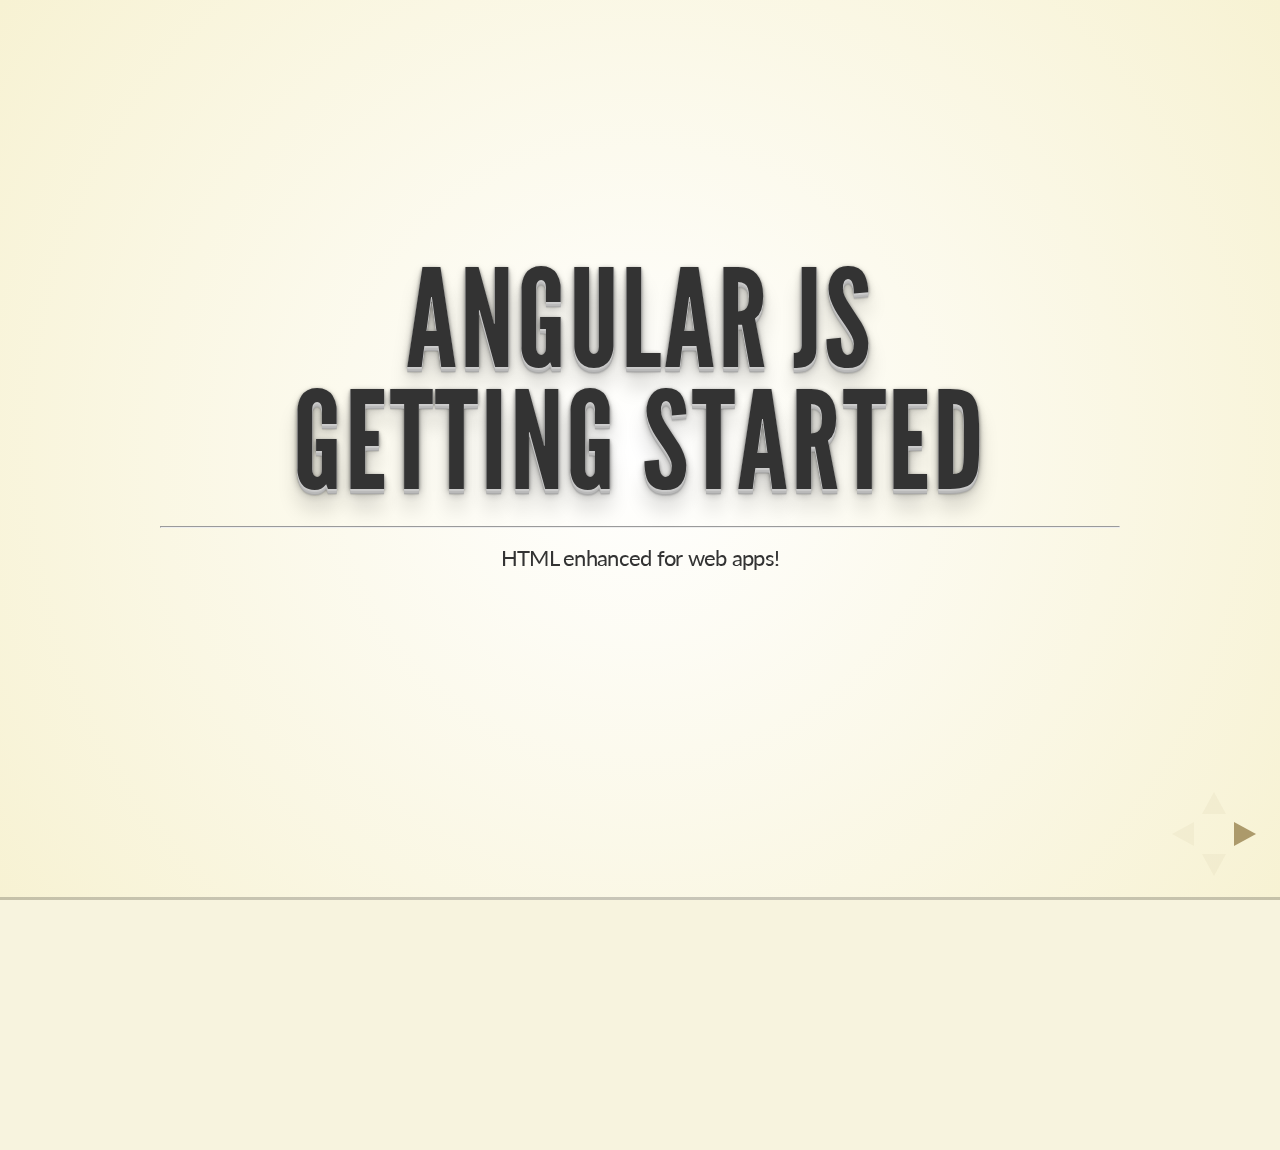
<file: docs/slides/index.html>
<!doctype html>
<html lang="en">

	<head>
		<meta charset="utf-8">

		<title>ANGULAR JS</title>

		<meta name="description" content="">
		<meta name="author" content="Gileno Oliveira">

		<meta name="apple-mobile-web-app-capable" content="yes" />
		<meta name="apple-mobile-web-app-status-bar-style" content="black-translucent" />

		<meta name="viewport" content="width=device-width, initial-scale=1.0, maximum-scale=1.0, user-scalable=no">

        <link rel="stylesheet" href="css/font-awesome.css">
		<link rel="stylesheet" href="css/reveal.min.css">
		<link rel="stylesheet" href="css/theme/beige.css" id="theme">

		<!-- For syntax highlighting -->
		<link rel="stylesheet" href="lib/css/zenburn.css">
        <link rel="stylesheet" href="css/site.css">

        

		<!-- If the query includes 'print-pdf', use the PDF print sheet -->
		<script>
			document.write( '<link rel="stylesheet" href="css/print/' + ( window.location.search.match( /print-pdf/gi ) ? 'pdf' : 'paper' ) + '.css" type="text/css" media="print">' );
		</script>

		<!--[if lt IE 9]>
		<script src="lib/js/html5shiv.js"></script>
		<![endif]-->
	</head>

	<body>

		<div class="reveal">

			<!-- Any section element inside of this container is displayed as a slide -->
			<div class="slides">

				<section>
				    <h1>Angular JS<br />Getting Started</h1>
                    <hr/>
				    <p><small>HTML enhanced for web apps!</small></p>
				</section>

                <section>
                    <h2>Who we are</h2>
                    <div  style=" font-size: 18pt;">
                        <div style="float: left; width: 45%;">
                            <h3><a href="https://github.com/CGUGileno">Francisco Gileno Oliveira</a></h3>
                            <ul>
                                <li>1999 - Truenet - Recife</li>
                                <li>2007 - Datavolus - Recife</li>
                                <li>2011 - ITEffect - Wellington - NZ</li>
                                <li>2013 - C.E.S.A.R. - Recife - PE</li>
                            </ul>
                        </div>
                        <div style="float: left; width:45%">
                            <h3><a href="https://github.com/ramonvictor">Ramon Victor</a></h3>
                            <ul>
                                <li>2008 - SX Brasil</li>
                                <li>2009 - Ogilvy Interactive</li>
                                <li>2010 - Partec/TangerinaLab</li>
                                <li>2013 - JoyStreet</li>
                                <li>2014 - C.E.S.A.R.</li>
                            </ul>
                        </div>
                    </div>
                </section>

				<!-- Example of nested vertical slides -->
			    <section>
			        <h2>Angular JS Code</h2>
					
					<pre><code data-trim="" contenteditable="" style="font-size: 18px; margin-top: 20px;" class="javascript">
&lt;html&gt;
    &lt;body&gt;
        .
        .
        .
        &lt;script src=&quot;angular.js&quot;&gt;&lt;/script&gt;
    &lt;/body&gt;
&lt;/html&gt;
					</code></pre>					
			    </section>

			    <section>
			        <h2>Evolution of Javascript's libraries</h2>
                    <ul>
						<li>HTML DOM
							<ul>
								<li>Prototype JavaScript Framework - Fev/2005</li> 
								<li>jQuery - Jan/2006</li>
								<li>MooTools - Set/2006</li>
							</ul>
						</li>
						<li>MV* Frameworks
                            <ul>
                                <li>Knockout JS - jul/2010</li>
                                <li>Backbone JS - out/2010</li>
                                <li>Angular JS - ~2011</li>
                            </ul>
                        </li>
					</ul>
			    </section>

                <section>
                    <h2>Angular - Characteristics</h2>

                    <ul class="block">
                        <li>Modules</li>
                        <li>Controllers</li>
                        <li>Services</li>
                        <li>Views</li>
                        <li>Directives</li>
                        <li>Filters</li>
                        <li>Two-way Data Binding</li>
                        <li>Routing</li>
                        <li>Dependency Injection</li>
                        <li>Testable</li>
                    </ul>

                </section>

                <section>
                    <h2>Hands on!</h2>

                    <h3>Live demo</h3>
                    <p style="margin-bottom:50px">
                    	<a href="http://ramonvictor.github.io/angularjs-intervalo-cesar/">http://ramonvictor.github.io/angularjs-intervalo-cesar/</a>
                    </p>

                    <h3>Source code</h3>
                    <p>
                    	<a href="https://github.com/CGUGileno/angular_intervalo_cesar">https://github.com/CGUGileno/angular_intervalo_cesar</a>
                    </p>

                </section>

			</div>

		</div>

		<script src="lib/js/head.min.js"></script>
		<script src="js/reveal.min.js"></script>

		<script>

			// Full list of configuration options available here:
			// https://github.com/hakimel/reveal.js#configuration
			Reveal.initialize({
				controls: true,
				progress: true,
				history: true,
				center: true,

				theme: Reveal.getQueryHash().theme, // available themes are in /css/theme
				transition: Reveal.getQueryHash().transition || 'default', // default/cube/page/concave/zoom/linear/fade/none

				// Optional libraries used to extend on reveal.js
				dependencies: [
					{ src: 'lib/js/classList.js', condition: function() { return !document.body.classList; } },
					{ src: 'plugin/markdown/marked.js', condition: function() { return !!document.querySelector( '[data-markdown]' ); } },
					{ src: 'plugin/markdown/markdown.js', condition: function() { return !!document.querySelector( '[data-markdown]' ); } },
					{ src: 'plugin/highlight/highlight.js', async: true, callback: function() { hljs.initHighlightingOnLoad(); } },
					{ src: 'plugin/zoom-js/zoom.js', async: true, condition: function() { return !!document.body.classList; } },
					{ src: 'plugin/notes/notes.js', async: true, condition: function() { return !!document.body.classList; } }
					// { src: 'plugin/search/search.js', async: true, condition: function() { return !!document.body.classList; } }
					// { src: 'plugin/remotes/remotes.js', async: true, condition: function() { return !!document.body.classList; } }
				]
			});

		</script>

	</body>
</html>
</file>
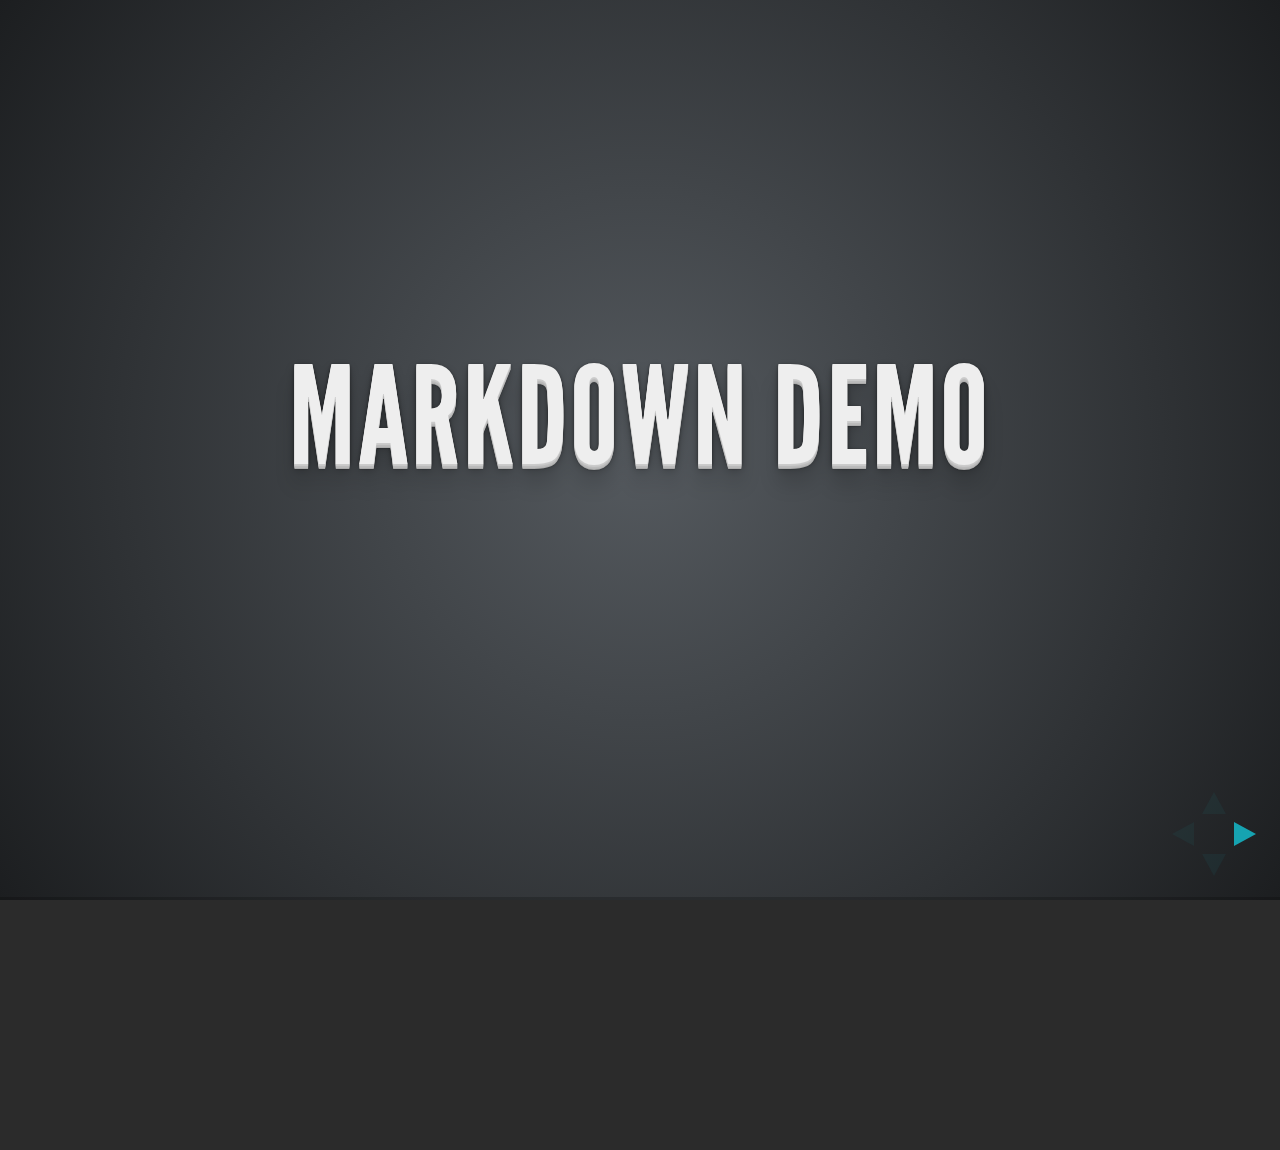
<file: docs/slides/plugin/markdown/example.html>
<!doctype html>
<html lang="en">

	<head>
		<meta charset="utf-8">

		<title>reveal.js - Markdown Demo</title>

		<link rel="stylesheet" href="../../css/reveal.css">
		<link rel="stylesheet" href="../../css/theme/default.css" id="theme">
	</head>

	<body>

		<div class="reveal">

			<div class="slides">

                <!-- Use external markdown resource, and separate slides by three newlines; vertical slides by two newlines -->
                <section data-markdown="example.md" data-separator="^\n\n\n" data-vertical="^\n\n"></section>

                <!-- Slides are separated by three dashes (quick 'n dirty regular expression) -->
                <section data-markdown data-separator="---">
                    <script type="text/template">
                        ## Demo 1
                        Slide 1
                        ---
                        ## Demo 1
                        Slide 2
                        ---
                        ## Demo 1
                        Slide 3
                    </script>
                </section>

                <!-- Slides are separated by newline + three dashes + newline, vertical slides identical but two dashes -->
                <section data-markdown data-separator="^\n---\n$" data-vertical="^\n--\n$">
                    <script type="text/template">
                        ## Demo 2
                        Slide 1.1

                        --

                        ## Demo 2
                        Slide 1.2

                        ---

                        ## Demo 2
                        Slide 2
                    </script>
                </section>

                <!-- No "extra" slides, since there are no separators defined (so they'll become horizontal rulers) -->
                <section data-markdown>
                    <script type="text/template">
                        A

                        ---

                        B

                        ---

                        C
                    </script>
                </section>

            </div>
		</div>

		<script src="../../lib/js/head.min.js"></script>
		<script src="../../js/reveal.js"></script>

		<script>

			Reveal.initialize({
				controls: true,
				progress: true,
				history: true,
				center: true,

				theme: Reveal.getQueryHash().theme,
				transition: Reveal.getQueryHash().transition || 'default',

				// Optional libraries used to extend on reveal.js
				dependencies: [
					{ src: '../../lib/js/classList.js', condition: function() { return !document.body.classList; } },
					{ src: 'marked.js', condition: function() { return !!document.querySelector( '[data-markdown]' ); } },
					{ src: 'markdown.js', condition: function() { return !!document.querySelector( '[data-markdown]' ); } }
				]
			});

		</script>

	</body>
</html>
</file>
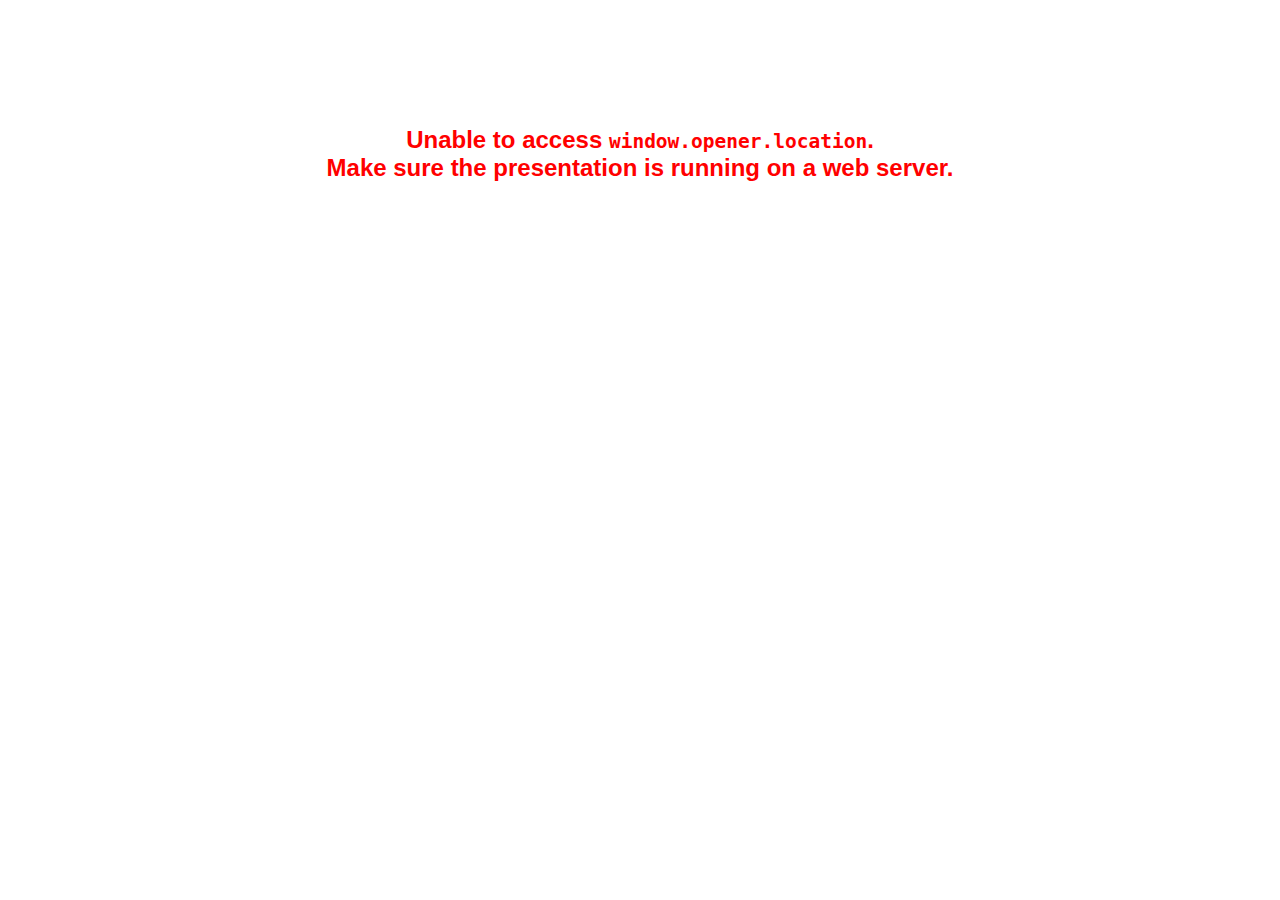
<file: docs/slides/plugin/notes/notes.html>
<!doctype html>
<html lang="en">
	<head>
		<meta charset="utf-8">

		<title>reveal.js - Slide Notes</title>

		<style>
			body {
				font-family: Helvetica;
			}

			#notes {
				font-size: 24px;
				width: 640px;
				margin-top: 5px;
			}

			#wrap-current-slide {
				width: 640px;
				height: 512px;
				float: left;
				overflow: hidden;
			}

			#current-slide {
				width: 1280px;
				height: 1024px;
				border: none;

				-webkit-transform-origin: 0 0;
				   -moz-transform-origin: 0 0;
					-ms-transform-origin: 0 0;
					 -o-transform-origin: 0 0;
						transform-origin: 0 0;

				-webkit-transform: scale(0.5);
				   -moz-transform: scale(0.5);
					-ms-transform: scale(0.5);
					 -o-transform: scale(0.5);
						transform: scale(0.5);
			}

			#wrap-next-slide {
				width: 448px;
				height: 358px;
				float: left;
				margin: 0 0 0 10px;
				overflow: hidden;
			}

			#next-slide {
				width: 1280px;
				height: 1024px;
				border: none;

				-webkit-transform-origin: 0 0;
				   -moz-transform-origin: 0 0;
					-ms-transform-origin: 0 0;
					 -o-transform-origin: 0 0;
						transform-origin: 0 0;

				-webkit-transform: scale(0.35);
				   -moz-transform: scale(0.35);
					-ms-transform: scale(0.35);
					 -o-transform: scale(0.35);
						transform: scale(0.35);
			}

			.slides {
				position: relative;
				margin-bottom: 10px;
				border: 1px solid black;
				border-radius: 2px;
				background: rgb(28, 30, 32);
			}

			.slides span {
				position: absolute;
				top: 3px;
				left: 3px;
				font-weight: bold;
				font-size: 14px;
				color: rgba( 255, 255, 255, 0.9 );
			}

			.error {
				font-weight: bold;
				color: red;
				font-size: 1.5em;
				text-align: center;
				margin-top: 10%;
			}

			.error code {
				font-family: monospace;
			}

			.time {
				width: 448px;
				margin: 30px 0 0 10px;
				float: left;
				text-align: center;
				opacity: 0;

				-webkit-transition: opacity 0.4s;
				   -moz-transition: opacity 0.4s;
				     -o-transition: opacity 0.4s;
				        transition: opacity 0.4s;
			}

			.elapsed,
			.clock {
				color: #333;
				font-size: 2em;
				text-align: center;
				display: inline-block;
				padding: 0.5em;
				background-color: #eee;
				border-radius: 10px;
			}

			.elapsed h2,
			.clock h2 {
				font-size: 0.8em;
				line-height: 100%;
				margin: 0;
				color: #aaa;
			}

			.elapsed .mute {
				color: #ddd;
			}

		</style>
	</head>

	<body>

		<div id="wrap-current-slide" class="slides">
			<script>document.write( '<iframe width="1280" height="1024" id="current-slide" src="'+ window.opener.location.href +'"></iframe>' );</script>
		</div>

		<div id="wrap-next-slide" class="slides">
			<script>document.write( '<iframe width="640" height="512" id="next-slide" src="'+ window.opener.location.href +'"></iframe>' );</script>
			<span>UPCOMING:</span>
		</div>

		<div class="time">
			<div class="clock">
				<h2>Time</h2>
				<span id="clock">0:00:00 AM</span>
			</div>
			<div class="elapsed">
				<h2>Elapsed</h2>
				<span id="hours">00</span><span id="minutes">:00</span><span id="seconds">:00</span>
			</div>
		</div>

		<div id="notes"></div>

		<script src="../../plugin/markdown/marked.js"></script>
		<script>

			window.addEventListener( 'load', function() {

				if( window.opener && window.opener.location && window.opener.location.href ) {

					var notes = document.getElementById( 'notes' ),
						currentSlide = document.getElementById( 'current-slide' ),
						nextSlide = document.getElementById( 'next-slide' );

					window.addEventListener( 'message', function( event ) {
						var data = JSON.parse( event.data );
						// No need for updating the notes in case of fragment changes
						if ( data.notes !== undefined) {
							if( data.markdown ) {
								notes.innerHTML = marked( data.notes );
							}
							else {
								notes.innerHTML = data.notes;
							}
						}

						// Showing and hiding fragments
						if( data.fragment === 'next' ) {
							currentSlide.contentWindow.Reveal.nextFragment();
						}
						else if( data.fragment === 'prev' ) {
							currentSlide.contentWindow.Reveal.prevFragment();
						}
						else {
							// Update the note slides
							currentSlide.contentWindow.Reveal.slide( data.indexh, data.indexv );
							nextSlide.contentWindow.Reveal.slide( data.nextindexh, data.nextindexv );
						}

					}, false );

					var start = new Date(),
						timeEl = document.querySelector( '.time' ),
						clockEl = document.getElementById( 'clock' ),
						hoursEl = document.getElementById( 'hours' ),
						minutesEl = document.getElementById( 'minutes' ),
						secondsEl = document.getElementById( 'seconds' );

					setInterval( function() {

						timeEl.style.opacity = 1;

						var diff, hours, minutes, seconds,
							now = new Date();

						diff = now.getTime() - start.getTime();
						hours = parseInt( diff / ( 1000 * 60 * 60 ) );
						minutes = parseInt( ( diff / ( 1000 * 60 ) ) % 60 );
						seconds = parseInt( ( diff / 1000 ) % 60 );

						clockEl.innerHTML = now.toLocaleTimeString();
						hoursEl.innerHTML = zeroPadInteger( hours );
						hoursEl.className = hours > 0 ? "" : "mute";
						minutesEl.innerHTML = ":" + zeroPadInteger( minutes );
						minutesEl.className = minutes > 0 ? "" : "mute";
						secondsEl.innerHTML = ":" + zeroPadInteger( seconds );

					}, 1000 );

					// Navigate the main window when the notes slide changes
					currentSlide.contentWindow.Reveal.addEventListener( 'slidechanged', function( event ) {

						window.opener.Reveal.slide( event.indexh, event.indexv );

					} );

				}
				else {

					document.body.innerHTML =  '<p class="error">Unable to access <code>window.opener.location</code>.<br>Make sure the presentation is running on a web server.</p>';

				}


			}, false );

			function zeroPadInteger( num ) {
				var str = "00" + parseInt( num );
				return str.substring( str.length - 2 );
			}

		</script>
	</body>
</html>
</file>
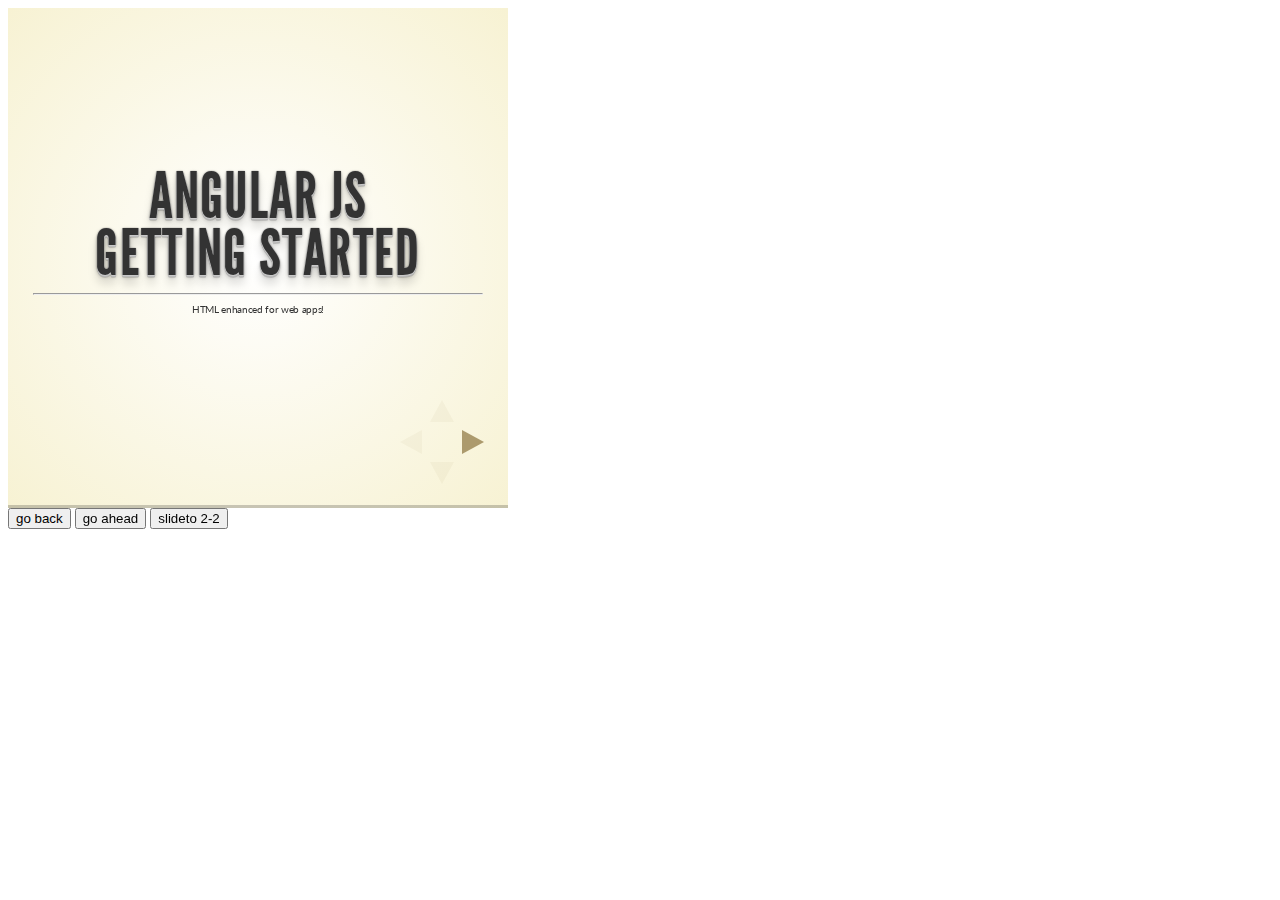
<file: docs/slides/plugin/postmessage/example.html>
<html>
	<body>

		<iframe id="reveal" src="../../index.html" style="border: 0;" width="500" height="500"></iframe>

		<div>
			<input id="back" type="button" value="go back"/>
			<input id="ahead" type="button" value="go ahead"/>
			<input id="slideto" type="button" value="slideto 2-2"/>
		</div>

		<script>

			(function (){

				var back = document.getElementById( 'back' ),
						ahead = document.getElementById( 'ahead' ),
						slideto = document.getElementById( 'slideto' ),
						reveal =  window.frames[0];

					back.addEventListener( 'click', function () {
						
					reveal.postMessage( JSON.stringify({method: 'prev', args: []}), '*' );
				}, false );

				ahead.addEventListener( 'click', function (){
					reveal.postMessage( JSON.stringify({method: 'next', args: []}), '*' );
				}, false );

				slideto.addEventListener( 'click', function (){
					reveal.postMessage( JSON.stringify({method: 'slide', args: [2,2]}), '*' );
				}, false );

			}());

		</script>

	</body>
</html>
</file>
<file: docs/slides/css/theme/beige.css>
@import url(https://fonts.googleapis.com/css?family=Lato:400,700,400italic,700italic);
/**
 * Beige theme for reveal.js.
 *
 * Copyright (C) 2011-2012 Hakim El Hattab, http://hakim.se
 */
@font-face {
  font-family: 'League Gothic';
  src: url("../../lib/font/league_gothic-webfont.eot");
  src: url("../../lib/font/league_gothic-webfont.eot?#iefix") format("embedded-opentype"), url("../../lib/font/league_gothic-webfont.woff") format("woff"), url("../../lib/font/league_gothic-webfont.ttf") format("truetype"), url("../../lib/font/league_gothic-webfont.svg#LeagueGothicRegular") format("svg");
  font-weight: normal;
  font-style: normal; }

/*********************************************
 * GLOBAL STYLES
 *********************************************/
body {
  background: #f7f2d3;
  background: -moz-radial-gradient(center, circle cover, white 0%, #f7f2d3 100%);
  background: -webkit-gradient(radial, center center, 0px, center center, 100%, color-stop(0%, white), color-stop(100%, #f7f2d3));
  background: -webkit-radial-gradient(center, circle cover, white 0%, #f7f2d3 100%);
  background: -o-radial-gradient(center, circle cover, white 0%, #f7f2d3 100%);
  background: -ms-radial-gradient(center, circle cover, white 0%, #f7f2d3 100%);
  background: radial-gradient(center, circle cover, white 0%, #f7f2d3 100%);
  background-color: #f7f3de; }

.reveal {
  font-family: "Lato", sans-serif;
  font-size: 36px;
  font-weight: 200;
  letter-spacing: -0.02em;
  color: #333333; }

::selection {
  color: white;
  background: rgba(79, 64, 28, 0.99);
  text-shadow: none; }

/*********************************************
 * HEADERS
 *********************************************/
.reveal h1,
.reveal h2,
.reveal h3,
.reveal h4,
.reveal h5,
.reveal h6 {
  margin: 0 0 20px 0;
  color: #333333;
  font-family: "League Gothic", Impact, sans-serif;
  line-height: 0.9em;
  letter-spacing: 0.02em;
  text-transform: uppercase;
  text-shadow: none; }

.reveal h1 {
  text-shadow: 0 1px 0 #cccccc, 0 2px 0 #c9c9c9, 0 3px 0 #bbbbbb, 0 4px 0 #b9b9b9, 0 5px 0 #aaaaaa, 0 6px 1px rgba(0, 0, 0, 0.1), 0 0 5px rgba(0, 0, 0, 0.1), 0 1px 3px rgba(0, 0, 0, 0.3), 0 3px 5px rgba(0, 0, 0, 0.2), 0 5px 10px rgba(0, 0, 0, 0.25), 0 20px 20px rgba(0, 0, 0, 0.15); }

/*********************************************
 * LINKS
 *********************************************/
.reveal a:not(.image) {
  color: #8b743d;
  text-decoration: none;
  -webkit-transition: color .15s ease;
  -moz-transition: color .15s ease;
  -ms-transition: color .15s ease;
  -o-transition: color .15s ease;
  transition: color .15s ease; }

.reveal a:not(.image):hover {
  color: #c0a86e;
  text-shadow: none;
  border: none; }

.reveal .roll span:after {
  color: #fff;
  background: #564826; }

/*********************************************
 * IMAGES
 *********************************************/
.reveal section img {
  margin: 15px 0px;
  background: rgba(255, 255, 255, 0.12);
  border: 4px solid #333333;
  box-shadow: 0 0 10px rgba(0, 0, 0, 0.15);
  -webkit-transition: all .2s linear;
  -moz-transition: all .2s linear;
  -ms-transition: all .2s linear;
  -o-transition: all .2s linear;
  transition: all .2s linear; }

.reveal a:hover img {
  background: rgba(255, 255, 255, 0.2);
  border-color: #8b743d;
  box-shadow: 0 0 20px rgba(0, 0, 0, 0.55); }

/*********************************************
 * NAVIGATION CONTROLS
 *********************************************/
.reveal .controls div.navigate-left,
.reveal .controls div.navigate-left.enabled {
  border-right-color: #8b743d; }

.reveal .controls div.navigate-right,
.reveal .controls div.navigate-right.enabled {
  border-left-color: #8b743d; }

.reveal .controls div.navigate-up,
.reveal .controls div.navigate-up.enabled {
  border-bottom-color: #8b743d; }

.reveal .controls div.navigate-down,
.reveal .controls div.navigate-down.enabled {
  border-top-color: #8b743d; }

.reveal .controls div.navigate-left.enabled:hover {
  border-right-color: #c0a86e; }

.reveal .controls div.navigate-right.enabled:hover {
  border-left-color: #c0a86e; }

.reveal .controls div.navigate-up.enabled:hover {
  border-bottom-color: #c0a86e; }

.reveal .controls div.navigate-down.enabled:hover {
  border-top-color: #c0a86e; }

/*********************************************
 * PROGRESS BAR
 *********************************************/
.reveal .progress {
  background: rgba(0, 0, 0, 0.2); }

.reveal .progress span {
  background: #8b743d;
  -webkit-transition: width 800ms cubic-bezier(0.26, 0.86, 0.44, 0.985);
  -moz-transition: width 800ms cubic-bezier(0.26, 0.86, 0.44, 0.985);
  -ms-transition: width 800ms cubic-bezier(0.26, 0.86, 0.44, 0.985);
  -o-transition: width 800ms cubic-bezier(0.26, 0.86, 0.44, 0.985);
  transition: width 800ms cubic-bezier(0.26, 0.86, 0.44, 0.985); }
</file>
<file: docs/slides/lib/css/zenburn.css>
/*

Zenburn style from voldmar.ru (c) Vladimir Epifanov <voldmar@voldmar.ru>
based on dark.css by Ivan Sagalaev

*/

pre code {
  display: block; padding: 0.5em;
  background: #3F3F3F;
  color: #DCDCDC;
}

pre .keyword,
pre .tag,
pre .django .tag,
pre .django .keyword,
pre .css .class,
pre .css .id,
pre .lisp .title {
  color: #E3CEAB;
}

pre .django .template_tag,
pre .django .variable,
pre .django .filter .argument {
  color: #DCDCDC;
}

pre .number,
pre .date {
  color: #8CD0D3;
}

pre .dos .envvar,
pre .dos .stream,
pre .variable,
pre .apache .sqbracket {
  color: #EFDCBC;
}

pre .dos .flow,
pre .diff .change,
pre .python .exception,
pre .python .built_in,
pre .literal,
pre .tex .special {
  color: #EFEFAF;
}

pre .diff .chunk,
pre .ruby .subst {
  color: #8F8F8F;
}

pre .dos .keyword,
pre .python .decorator,
pre .class .title,
pre .haskell .label,
pre .function .title,
pre .ini .title,
pre .diff .header,
pre .ruby .class .parent,
pre .apache .tag,
pre .nginx .built_in,
pre .tex .command,
pre .input_number {
    color: #efef8f;
}

pre .dos .winutils,
pre .ruby .symbol,
pre .ruby .symbol .string,
pre .ruby .symbol .keyword,
pre .ruby .symbol .keymethods,
pre .ruby .string,
pre .ruby .instancevar {
  color: #DCA3A3;
}

pre .diff .deletion,
pre .string,
pre .tag .value,
pre .preprocessor,
pre .built_in,
pre .sql .aggregate,
pre .javadoc,
pre .smalltalk .class,
pre .smalltalk .localvars,
pre .smalltalk .array,
pre .css .rules .value,
pre .attr_selector,
pre .pseudo,
pre .apache .cbracket,
pre .tex .formula {
  color: #CC9393;
}

pre .shebang,
pre .diff .addition,
pre .comment,
pre .java .annotation,
pre .template_comment,
pre .pi,
pre .doctype {
  color: #7F9F7F;
}

pre .xml .css,
pre .xml .javascript,
pre .xml .vbscript,
pre .tex .formula {
  opacity: 0.5;
}
</file>
<file: docs/slides/css/reveal.css>
@charset "UTF-8";

/*!
 * reveal.js
 * http://lab.hakim.se/reveal-js
 * MIT licensed
 *
 * Copyright (C) 2013 Hakim El Hattab, http://hakim.se
 */


/*********************************************
 * RESET STYLES
 *********************************************/

html, body, .reveal div, .reveal span, .reveal applet, .reveal object, .reveal iframe,
.reveal h1, .reveal h2, .reveal h3, .reveal h4, .reveal h5, .reveal h6, .reveal p, .reveal blockquote, .reveal pre,
.reveal a, .reveal abbr, .reveal acronym, .reveal address, .reveal big, .reveal cite, .reveal code,
.reveal del, .reveal dfn, .reveal em, .reveal img, .reveal ins, .reveal kbd, .reveal q, .reveal s, .reveal samp,
.reveal small, .reveal strike, .reveal strong, .reveal sub, .reveal sup, .reveal tt, .reveal var,
.reveal b, .reveal u, .reveal i, .reveal center,
.reveal dl, .reveal dt, .reveal dd, .reveal ol, .reveal ul, .reveal li,
.reveal fieldset, .reveal form, .reveal label, .reveal legend,
.reveal table, .reveal caption, .reveal tbody, .reveal tfoot, .reveal thead, .reveal tr, .reveal th, .reveal td,
.reveal article, .reveal aside, .reveal canvas, .reveal details, .reveal embed,
.reveal figure, .reveal figcaption, .reveal footer, .reveal header, .reveal hgroup,
.reveal menu, .reveal nav, .reveal output, .reveal ruby, .reveal section, .reveal summary,
.reveal time, .reveal mark, .reveal audio, video {
	margin: 0;
	padding: 0;
	border: 0;
	font-size: 100%;
	font: inherit;
	vertical-align: baseline;
}

.reveal article, .reveal aside, .reveal details, .reveal figcaption, .reveal figure,
.reveal footer, .reveal header, .reveal hgroup, .reveal menu, .reveal nav, .reveal section {
	display: block;
}


/*********************************************
 * GLOBAL STYLES
 *********************************************/

html,
body {
	width: 100%;
	height: 100%;
	overflow: hidden;
}

body {
	position: relative;
	line-height: 1;
}

::selection {
	background: #FF5E99;
	color: #fff;
	text-shadow: none;
}


/*********************************************
 * HEADERS
 *********************************************/

.reveal h1,
.reveal h2,
.reveal h3,
.reveal h4,
.reveal h5,
.reveal h6 {
	-webkit-hyphens: auto;
	   -moz-hyphens: auto;
	        hyphens: auto;

	word-wrap: break-word;
}

.reveal h1 { font-size: 3.77em; }
.reveal h2 { font-size: 2.11em;	}
.reveal h3 { font-size: 1.55em;	}
.reveal h4 { font-size: 1em;	}


/*********************************************
 * VIEW FRAGMENTS
 *********************************************/

.reveal .slides section .fragment {
	opacity: 0;

	-webkit-transition: all .2s ease;
	   -moz-transition: all .2s ease;
	    -ms-transition: all .2s ease;
	     -o-transition: all .2s ease;
	        transition: all .2s ease;
}
	.reveal .slides section .fragment.visible {
		opacity: 1;
	}

.reveal .slides section .fragment.grow {
	opacity: 1;
}
	.reveal .slides section .fragment.grow.visible {
		-webkit-transform: scale( 1.3 );
		   -moz-transform: scale( 1.3 );
		    -ms-transform: scale( 1.3 );
		     -o-transform: scale( 1.3 );
		        transform: scale( 1.3 );
	}

.reveal .slides section .fragment.shrink {
	opacity: 1;
}
	.reveal .slides section .fragment.shrink.visible {
		-webkit-transform: scale( 0.7 );
		   -moz-transform: scale( 0.7 );
		    -ms-transform: scale( 0.7 );
		     -o-transform: scale( 0.7 );
		        transform: scale( 0.7 );
	}

.reveal .slides section .fragment.zoom-in {
	opacity: 0;

	-webkit-transform: scale( 0.1 );
	   -moz-transform: scale( 0.1 );
	    -ms-transform: scale( 0.1 );
	     -o-transform: scale( 0.1 );
	        transform: scale( 0.1 );
}

	.reveal .slides section .fragment.zoom-in.visible {
		opacity: 1;

		-webkit-transform: scale( 1 );
		   -moz-transform: scale( 1 );
		    -ms-transform: scale( 1 );
		     -o-transform: scale( 1 );
		        transform: scale( 1 );
	}

.reveal .slides section .fragment.roll-in {
	opacity: 0;

	-webkit-transform: rotateX( 90deg );
	   -moz-transform: rotateX( 90deg );
	    -ms-transform: rotateX( 90deg );
	     -o-transform: rotateX( 90deg );
	        transform: rotateX( 90deg );
}
	.reveal .slides section .fragment.roll-in.visible {
		opacity: 1;

		-webkit-transform: rotateX( 0 );
		   -moz-transform: rotateX( 0 );
		    -ms-transform: rotateX( 0 );
		     -o-transform: rotateX( 0 );
		        transform: rotateX( 0 );
	}

.reveal .slides section .fragment.fade-out {
	opacity: 1;
}
	.reveal .slides section .fragment.fade-out.visible {
		opacity: 0;
	}

.reveal .slides section .fragment.highlight-red,
.reveal .slides section .fragment.highlight-green,
.reveal .slides section .fragment.highlight-blue {
	opacity: 1;
}
	.reveal .slides section .fragment.highlight-red.visible {
		color: #ff2c2d
	}
	.reveal .slides section .fragment.highlight-green.visible {
		color: #17ff2e;
	}
	.reveal .slides section .fragment.highlight-blue.visible {
		color: #1b91ff;
	}


/*********************************************
 * DEFAULT ELEMENT STYLES
 *********************************************/

/* Fixes issue in Chrome where italic fonts did not appear when printing to PDF */
.reveal:after {
  content: '';
  font-style: italic;
}

/* Ensure certain elements are never larger than the slide itself */
.reveal img,
.reveal video,
.reveal iframe {
	max-width: 95%;
	max-height: 95%;
}

/** Prevents layering issues in certain browser/transition combinations */
.reveal a {
	position: relative;
}

.reveal strong,
.reveal b {
	font-weight: bold;
}

.reveal em,
.reveal i {
	font-style: italic;
}

.reveal ol,
.reveal ul {
	display: inline-block;

	text-align: left;
	margin: 0 0 0 1em;
}

.reveal ol {
	list-style-type: decimal;
}

.reveal ul {
	list-style-type: disc;
}

.reveal ul ul {
	list-style-type: square;
}

.reveal ul ul ul {
	list-style-type: circle;
}

.reveal ul ul,
.reveal ul ol,
.reveal ol ol,
.reveal ol ul {
	display: block;
	margin-left: 40px;
}

.reveal p {
	margin-bottom: 10px;
	line-height: 1.2em;
}

.reveal q,
.reveal blockquote {
	quotes: none;
}

.reveal blockquote {
	display: block;
	position: relative;
	width: 70%;
	margin: 5px auto;
	padding: 5px;

	font-style: italic;
	background: rgba(255, 255, 255, 0.05);
	box-shadow: 0px 0px 2px rgba(0,0,0,0.2);
}
	.reveal blockquote p:first-child,
	.reveal blockquote p:last-child {
		display: inline-block;
	}

.reveal q {
	font-style: italic;
}

.reveal pre {
	display: block;
	position: relative;
	width: 90%;
	margin: 15px auto;

	text-align: left;
	font-size: 0.55em;
	font-family: monospace;
	line-height: 1.2em;

	word-wrap: break-word;

	box-shadow: 0px 0px 6px rgba(0,0,0,0.3);
}
.reveal code {
	font-family: monospace;
}
.reveal pre code {
	padding: 5px;
	overflow: auto;
	max-height: 400px;
	word-wrap: normal;
}

.reveal table th,
.reveal table td {
	text-align: left;
	padding-right: .3em;
}

.reveal table th {
	text-shadow: rgb(255,255,255) 1px 1px 2px;
}

.reveal sup {
	vertical-align: super;
}
.reveal sub {
	vertical-align: sub;
}

.reveal small {
	display: inline-block;
	font-size: 0.6em;
	line-height: 1.2em;
	vertical-align: top;
}

.reveal small * {
	vertical-align: top;
}


/*********************************************
 * CONTROLS
 *********************************************/

.reveal .controls {
	display: none;
	position: fixed;
	width: 110px;
	height: 110px;
	z-index: 30;
	right: 10px;
	bottom: 10px;
}

.reveal .controls div {
	position: absolute;
	opacity: 0.05;
	width: 0;
	height: 0;
	border: 12px solid transparent;

	-moz-transform: scale(.9999);

	-webkit-transition: all 0.2s ease;
	   -moz-transition: all 0.2s ease;
	    -ms-transition: all 0.2s ease;
	     -o-transition: all 0.2s ease;
	        transition: all 0.2s ease;
}

.reveal .controls div.enabled {
	opacity: 0.7;
	cursor: pointer;
}

.reveal .controls div.enabled:active {
	margin-top: 1px;
}

	.reveal .controls div.navigate-left {
		top: 42px;

		border-right-width: 22px;
		border-right-color: #eee;
	}
		.reveal .controls div.navigate-left.fragmented {
			opacity: 0.3;
		}

	.reveal .controls div.navigate-right {
		left: 74px;
		top: 42px;

		border-left-width: 22px;
		border-left-color: #eee;
	}
		.reveal .controls div.navigate-right.fragmented {
			opacity: 0.3;
		}

	.reveal .controls div.navigate-up {
		left: 42px;

		border-bottom-width: 22px;
		border-bottom-color: #eee;
	}
		.reveal .controls div.navigate-up.fragmented {
			opacity: 0.3;
		}

	.reveal .controls div.navigate-down {
		left: 42px;
		top: 74px;

		border-top-width: 22px;
		border-top-color: #eee;
	}
		.reveal .controls div.navigate-down.fragmented {
			opacity: 0.3;
		}


/*********************************************
 * PROGRESS BAR
 *********************************************/

.reveal .progress {
	position: fixed;
	display: none;
	height: 3px;
	width: 100%;
	bottom: 0;
	left: 0;
	z-index: 10;
}
	.reveal .progress:after {
		content: '';
		display: 'block';
		position: absolute;
		height: 20px;
		width: 100%;
		top: -20px;
	}
	.reveal .progress span {
		display: block;
		height: 100%;
		width: 0px;

		-webkit-transition: width 800ms cubic-bezier(0.260, 0.860, 0.440, 0.985);
		   -moz-transition: width 800ms cubic-bezier(0.260, 0.860, 0.440, 0.985);
		    -ms-transition: width 800ms cubic-bezier(0.260, 0.860, 0.440, 0.985);
		     -o-transition: width 800ms cubic-bezier(0.260, 0.860, 0.440, 0.985);
		        transition: width 800ms cubic-bezier(0.260, 0.860, 0.440, 0.985);
	}


/*********************************************
 * ROLLING LINKS
 *********************************************/

.reveal .roll {
	display: inline-block;
	line-height: 1.2;
	overflow: hidden;

	vertical-align: top;

	-webkit-perspective: 400px;
	   -moz-perspective: 400px;
	    -ms-perspective: 400px;
	        perspective: 400px;

	-webkit-perspective-origin: 50% 50%;
	   -moz-perspective-origin: 50% 50%;
	    -ms-perspective-origin: 50% 50%;
	        perspective-origin: 50% 50%;
}
	.reveal .roll:hover {
		background: none;
		text-shadow: none;
	}
.reveal .roll span {
	display: block;
	position: relative;
	padding: 0 2px;

	pointer-events: none;

	-webkit-transition: all 400ms ease;
	   -moz-transition: all 400ms ease;
	    -ms-transition: all 400ms ease;
	        transition: all 400ms ease;

	-webkit-transform-origin: 50% 0%;
	   -moz-transform-origin: 50% 0%;
	    -ms-transform-origin: 50% 0%;
	        transform-origin: 50% 0%;

	-webkit-transform-style: preserve-3d;
	   -moz-transform-style: preserve-3d;
	    -ms-transform-style: preserve-3d;
	        transform-style: preserve-3d;

	-webkit-backface-visibility: hidden;
	   -moz-backface-visibility: hidden;
	        backface-visibility: hidden;
}
	.reveal .roll:hover span {
	    background: rgba(0,0,0,0.5);

	    -webkit-transform: translate3d( 0px, 0px, -45px ) rotateX( 90deg );
	       -moz-transform: translate3d( 0px, 0px, -45px ) rotateX( 90deg );
	        -ms-transform: translate3d( 0px, 0px, -45px ) rotateX( 90deg );
	            transform: translate3d( 0px, 0px, -45px ) rotateX( 90deg );
	}
.reveal .roll span:after {
	content: attr(data-title);

	display: block;
	position: absolute;
	left: 0;
	top: 0;
	padding: 0 2px;

	-webkit-backface-visibility: hidden;
	   -moz-backface-visibility: hidden;
	        backface-visibility: hidden;

	-webkit-transform-origin: 50% 0%;
	   -moz-transform-origin: 50% 0%;
	    -ms-transform-origin: 50% 0%;
	        transform-origin: 50% 0%;

	-webkit-transform: translate3d( 0px, 110%, 0px ) rotateX( -90deg );
	   -moz-transform: translate3d( 0px, 110%, 0px ) rotateX( -90deg );
	    -ms-transform: translate3d( 0px, 110%, 0px ) rotateX( -90deg );
	        transform: translate3d( 0px, 110%, 0px ) rotateX( -90deg );
}


/*********************************************
 * SLIDES
 *********************************************/

.reveal {
	position: relative;
	width: 100%;
	height: 100%;
}

.reveal .slides {
	position: absolute;
	width: 100%;
	height: 100%;
	left: 50%;
	top: 50%;

	overflow: visible;
	z-index: 1;
	text-align: center;

	-webkit-transition: -webkit-perspective .4s ease;
	   -moz-transition: -moz-perspective .4s ease;
	    -ms-transition: -ms-perspective .4s ease;
	     -o-transition: -o-perspective .4s ease;
	        transition: perspective .4s ease;

	-webkit-perspective: 600px;
	   -moz-perspective: 600px;
	    -ms-perspective: 600px;
	        perspective: 600px;

	-webkit-perspective-origin: 0px -100px;
	   -moz-perspective-origin: 0px -100px;
	    -ms-perspective-origin: 0px -100px;
	        perspective-origin: 0px -100px;
}

.reveal .slides>section,
.reveal .slides>section>section {
	display: none;
	position: absolute;
	width: 100%;
	padding: 20px 0px;

	z-index: 10;
	line-height: 1.2em;
	font-weight: normal;

	-webkit-transform-style: preserve-3d;
	   -moz-transform-style: preserve-3d;
	    -ms-transform-style: preserve-3d;
	        transform-style: preserve-3d;

	-webkit-transition: -webkit-transform-origin 800ms cubic-bezier(0.260, 0.860, 0.440, 0.985),
						-webkit-transform 800ms cubic-bezier(0.260, 0.860, 0.440, 0.985),
						visibility 800ms cubic-bezier(0.260, 0.860, 0.440, 0.985),
						opacity 800ms cubic-bezier(0.260, 0.860, 0.440, 0.985);
	   -moz-transition: -moz-transform-origin 800ms cubic-bezier(0.260, 0.860, 0.440, 0.985),
						-moz-transform 800ms cubic-bezier(0.260, 0.860, 0.440, 0.985),
						visibility 800ms cubic-bezier(0.260, 0.860, 0.440, 0.985),
						opacity 800ms cubic-bezier(0.260, 0.860, 0.440, 0.985);
	    -ms-transition: -ms-transform-origin 800ms cubic-bezier(0.260, 0.860, 0.440, 0.985),
						-ms-transform 800ms cubic-bezier(0.260, 0.860, 0.440, 0.985),
						visibility 800ms cubic-bezier(0.260, 0.860, 0.440, 0.985),
						opacity 800ms cubic-bezier(0.260, 0.860, 0.440, 0.985);
	     -o-transition: -o-transform-origin 800ms cubic-bezier(0.260, 0.860, 0.440, 0.985),
						-o-transform 800ms cubic-bezier(0.260, 0.860, 0.440, 0.985),
						visibility 800ms cubic-bezier(0.260, 0.860, 0.440, 0.985),
						opacity 800ms cubic-bezier(0.260, 0.860, 0.440, 0.985);
	        transition: transform-origin 800ms cubic-bezier(0.260, 0.860, 0.440, 0.985),
						transform 800ms cubic-bezier(0.260, 0.860, 0.440, 0.985),
						visibility 800ms cubic-bezier(0.260, 0.860, 0.440, 0.985),
						opacity 800ms cubic-bezier(0.260, 0.860, 0.440, 0.985);
}

/* Global transition speed settings */
.reveal[data-transition-speed="fast"] .slides section {
	-webkit-transition-duration: 400ms;
	   -moz-transition-duration: 400ms;
	    -ms-transition-duration: 400ms;
	        transition-duration: 400ms;
}
.reveal[data-transition-speed="slow"] .slides section {
	-webkit-transition-duration: 1200ms;
	   -moz-transition-duration: 1200ms;
	    -ms-transition-duration: 1200ms;
	        transition-duration: 1200ms;
}

/* Slide-specific transition speed overrides */
.reveal .slides section[data-transition-speed="fast"] {
	-webkit-transition-duration: 400ms;
	   -moz-transition-duration: 400ms;
	    -ms-transition-duration: 400ms;
	        transition-duration: 400ms;
}
.reveal .slides section[data-transition-speed="slow"] {
	-webkit-transition-duration: 1200ms;
	   -moz-transition-duration: 1200ms;
	    -ms-transition-duration: 1200ms;
	        transition-duration: 1200ms;
}

.reveal .slides>section {
	left: -50%;
	top: -50%;
}

.reveal .slides>section.stack {
	padding-top: 0;
	padding-bottom: 0;
}

.reveal .slides>section.present,
.reveal .slides>section>section.present {
	display: block;
	z-index: 11;
	opacity: 1;
}

.reveal.center,
.reveal.center .slides,
.reveal.center .slides section {
	min-height: auto !important;
}



/*********************************************
 * DEFAULT TRANSITION
 *********************************************/

.reveal .slides>section[data-transition=default].past,
.reveal .slides>section.past {
	display: block;
	opacity: 0;

	-webkit-transform: translate3d(-100%, 0, 0) rotateY(-90deg) translate3d(-100%, 0, 0);
	   -moz-transform: translate3d(-100%, 0, 0) rotateY(-90deg) translate3d(-100%, 0, 0);
	    -ms-transform: translate3d(-100%, 0, 0) rotateY(-90deg) translate3d(-100%, 0, 0);
	        transform: translate3d(-100%, 0, 0) rotateY(-90deg) translate3d(-100%, 0, 0);
}
.reveal .slides>section[data-transition=default].future,
.reveal .slides>section.future {
	display: block;
	opacity: 0;

	-webkit-transform: translate3d(100%, 0, 0) rotateY(90deg) translate3d(100%, 0, 0);
	   -moz-transform: translate3d(100%, 0, 0) rotateY(90deg) translate3d(100%, 0, 0);
	    -ms-transform: translate3d(100%, 0, 0) rotateY(90deg) translate3d(100%, 0, 0);
	        transform: translate3d(100%, 0, 0) rotateY(90deg) translate3d(100%, 0, 0);
}

.reveal .slides>section>section[data-transition=default].past,
.reveal .slides>section>section.past {
	display: block;
	opacity: 0;

	-webkit-transform: translate3d(0, -300px, 0) rotateX(70deg) translate3d(0, -300px, 0);
	   -moz-transform: translate3d(0, -300px, 0) rotateX(70deg) translate3d(0, -300px, 0);
	    -ms-transform: translate3d(0, -300px, 0) rotateX(70deg) translate3d(0, -300px, 0);
	        transform: translate3d(0, -300px, 0) rotateX(70deg) translate3d(0, -300px, 0);
}
.reveal .slides>section>section[data-transition=default].future,
.reveal .slides>section>section.future {
	display: block;
	opacity: 0;

	-webkit-transform: translate3d(0, 300px, 0) rotateX(-70deg) translate3d(0, 300px, 0);
	   -moz-transform: translate3d(0, 300px, 0) rotateX(-70deg) translate3d(0, 300px, 0);
	    -ms-transform: translate3d(0, 300px, 0) rotateX(-70deg) translate3d(0, 300px, 0);
	        transform: translate3d(0, 300px, 0) rotateX(-70deg) translate3d(0, 300px, 0);
}


/*********************************************
 * CONCAVE TRANSITION
 *********************************************/

.reveal .slides>section[data-transition=concave].past,
.reveal.concave  .slides>section.past {
	-webkit-transform: translate3d(-100%, 0, 0) rotateY(90deg) translate3d(-100%, 0, 0);
	   -moz-transform: translate3d(-100%, 0, 0) rotateY(90deg) translate3d(-100%, 0, 0);
	    -ms-transform: translate3d(-100%, 0, 0) rotateY(90deg) translate3d(-100%, 0, 0);
	        transform: translate3d(-100%, 0, 0) rotateY(90deg) translate3d(-100%, 0, 0);
}
.reveal .slides>section[data-transition=concave].future,
.reveal.concave .slides>section.future {
	-webkit-transform: translate3d(100%, 0, 0) rotateY(-90deg) translate3d(100%, 0, 0);
	   -moz-transform: translate3d(100%, 0, 0) rotateY(-90deg) translate3d(100%, 0, 0);
	    -ms-transform: translate3d(100%, 0, 0) rotateY(-90deg) translate3d(100%, 0, 0);
	        transform: translate3d(100%, 0, 0) rotateY(-90deg) translate3d(100%, 0, 0);
}

.reveal .slides>section>section[data-transition=concave].past,
.reveal.concave .slides>section>section.past {
	-webkit-transform: translate3d(0, -80%, 0) rotateX(-70deg) translate3d(0, -80%, 0);
	   -moz-transform: translate3d(0, -80%, 0) rotateX(-70deg) translate3d(0, -80%, 0);
	    -ms-transform: translate3d(0, -80%, 0) rotateX(-70deg) translate3d(0, -80%, 0);
	        transform: translate3d(0, -80%, 0) rotateX(-70deg) translate3d(0, -80%, 0);
}
.reveal .slides>section>section[data-transition=concave].future,
.reveal.concave .slides>section>section.future {
	-webkit-transform: translate3d(0, 80%, 0) rotateX(70deg) translate3d(0, 80%, 0);
	   -moz-transform: translate3d(0, 80%, 0) rotateX(70deg) translate3d(0, 80%, 0);
	    -ms-transform: translate3d(0, 80%, 0) rotateX(70deg) translate3d(0, 80%, 0);
	        transform: translate3d(0, 80%, 0) rotateX(70deg) translate3d(0, 80%, 0);
}


/*********************************************
 * ZOOM TRANSITION
 *********************************************/

.reveal .slides>section[data-transition=zoom].past,
.reveal.zoom .slides>section.past {
	opacity: 0;
	visibility: hidden;

	-webkit-transform: scale(16);
	   -moz-transform: scale(16);
	    -ms-transform: scale(16);
	     -o-transform: scale(16);
	        transform: scale(16);
}
.reveal .slides>section[data-transition=zoom].future,
.reveal.zoom .slides>section.future {
	opacity: 0;
	visibility: hidden;

	-webkit-transform: scale(0.2);
	   -moz-transform: scale(0.2);
	    -ms-transform: scale(0.2);
	     -o-transform: scale(0.2);
	        transform: scale(0.2);
}

.reveal .slides>section>section[data-transition=zoom].past,
.reveal.zoom .slides>section>section.past {
	-webkit-transform: translate(0, -150%);
	   -moz-transform: translate(0, -150%);
	    -ms-transform: translate(0, -150%);
	     -o-transform: translate(0, -150%);
	        transform: translate(0, -150%);
}
.reveal .slides>section>section[data-transition=zoom].future,
.reveal.zoom .slides>section>section.future {
	-webkit-transform: translate(0, 150%);
	   -moz-transform: translate(0, 150%);
	    -ms-transform: translate(0, 150%);
	     -o-transform: translate(0, 150%);
	        transform: translate(0, 150%);
}


/*********************************************
 * LINEAR TRANSITION
 *********************************************/

.reveal.linear section {
	-webkit-backface-visibility: hidden;
	   -moz-backface-visibility: hidden;
	    -ms-backface-visibility: hidden;
	        backface-visibility: hidden;
}

.reveal .slides>section[data-transition=linear].past,
.reveal.linear .slides>section.past {
	-webkit-transform: translate(-150%, 0);
	   -moz-transform: translate(-150%, 0);
	    -ms-transform: translate(-150%, 0);
	     -o-transform: translate(-150%, 0);
	        transform: translate(-150%, 0);
}
.reveal .slides>section[data-transition=linear].future,
.reveal.linear .slides>section.future {
	-webkit-transform: translate(150%, 0);
	   -moz-transform: translate(150%, 0);
	    -ms-transform: translate(150%, 0);
	     -o-transform: translate(150%, 0);
	        transform: translate(150%, 0);
}

.reveal .slides>section>section[data-transition=linear].past,
.reveal.linear .slides>section>section.past {
	-webkit-transform: translate(0, -150%);
	   -moz-transform: translate(0, -150%);
	    -ms-transform: translate(0, -150%);
	     -o-transform: translate(0, -150%);
	        transform: translate(0, -150%);
}
.reveal .slides>section>section[data-transition=linear].future,
.reveal.linear .slides>section>section.future {
	-webkit-transform: translate(0, 150%);
	   -moz-transform: translate(0, 150%);
	    -ms-transform: translate(0, 150%);
	     -o-transform: translate(0, 150%);
	        transform: translate(0, 150%);
}


/*********************************************
 * CUBE TRANSITION
 *********************************************/

.reveal.cube .slides {
	-webkit-perspective: 1300px;
	   -moz-perspective: 1300px;
	    -ms-perspective: 1300px;
	        perspective: 1300px;
}

.reveal.cube .slides section {
	padding: 30px;
	min-height: 700px;

	-webkit-backface-visibility: hidden;
	   -moz-backface-visibility: hidden;
	    -ms-backface-visibility: hidden;
	        backface-visibility: hidden;

	-webkit-box-sizing: border-box;
	   -moz-box-sizing: border-box;
	        box-sizing: border-box;
}
	.reveal.center.cube .slides section {
		min-height: auto;
	}
	.reveal.cube .slides section:not(.stack):before {
		content: '';
		position: absolute;
		display: block;
		width: 100%;
		height: 100%;
		left: 0;
		top: 0;
		background: rgba(0,0,0,0.1);
		border-radius: 4px;

		-webkit-transform: translateZ( -20px );
		   -moz-transform: translateZ( -20px );
		    -ms-transform: translateZ( -20px );
		     -o-transform: translateZ( -20px );
		        transform: translateZ( -20px );
	}
	.reveal.cube .slides section:not(.stack):after {
		content: '';
		position: absolute;
		display: block;
		width: 90%;
		height: 30px;
		left: 5%;
		bottom: 0;
		background: none;
		z-index: 1;

		border-radius: 4px;
		box-shadow: 0px 95px 25px rgba(0,0,0,0.2);

		-webkit-transform: translateZ(-90px) rotateX( 65deg );
		   -moz-transform: translateZ(-90px) rotateX( 65deg );
		    -ms-transform: translateZ(-90px) rotateX( 65deg );
		     -o-transform: translateZ(-90px) rotateX( 65deg );
		        transform: translateZ(-90px) rotateX( 65deg );
	}

.reveal.cube .slides>section.stack {
	padding: 0;
	background: none;
}

.reveal.cube .slides>section.past {
	-webkit-transform-origin: 100% 0%;
	   -moz-transform-origin: 100% 0%;
	    -ms-transform-origin: 100% 0%;
	        transform-origin: 100% 0%;

	-webkit-transform: translate3d(-100%, 0, 0) rotateY(-90deg);
	   -moz-transform: translate3d(-100%, 0, 0) rotateY(-90deg);
	    -ms-transform: translate3d(-100%, 0, 0) rotateY(-90deg);
	        transform: translate3d(-100%, 0, 0) rotateY(-90deg);
}

.reveal.cube .slides>section.future {
	-webkit-transform-origin: 0% 0%;
	   -moz-transform-origin: 0% 0%;
	    -ms-transform-origin: 0% 0%;
	        transform-origin: 0% 0%;

	-webkit-transform: translate3d(100%, 0, 0) rotateY(90deg);
	   -moz-transform: translate3d(100%, 0, 0) rotateY(90deg);
	    -ms-transform: translate3d(100%, 0, 0) rotateY(90deg);
	        transform: translate3d(100%, 0, 0) rotateY(90deg);
}

.reveal.cube .slides>section>section.past {
	-webkit-transform-origin: 0% 100%;
	   -moz-transform-origin: 0% 100%;
	    -ms-transform-origin: 0% 100%;
	        transform-origin: 0% 100%;

	-webkit-transform: translate3d(0, -100%, 0) rotateX(90deg);
	   -moz-transform: translate3d(0, -100%, 0) rotateX(90deg);
	    -ms-transform: translate3d(0, -100%, 0) rotateX(90deg);
	        transform: translate3d(0, -100%, 0) rotateX(90deg);
}

.reveal.cube .slides>section>section.future {
	-webkit-transform-origin: 0% 0%;
	   -moz-transform-origin: 0% 0%;
	    -ms-transform-origin: 0% 0%;
	        transform-origin: 0% 0%;

	-webkit-transform: translate3d(0, 100%, 0) rotateX(-90deg);
	   -moz-transform: translate3d(0, 100%, 0) rotateX(-90deg);
	    -ms-transform: translate3d(0, 100%, 0) rotateX(-90deg);
	        transform: translate3d(0, 100%, 0) rotateX(-90deg);
}


/*********************************************
 * PAGE TRANSITION
 *********************************************/

.reveal.page .slides {
	-webkit-perspective-origin: 0% 50%;
	   -moz-perspective-origin: 0% 50%;
	    -ms-perspective-origin: 0% 50%;
	        perspective-origin: 0% 50%;

	-webkit-perspective: 3000px;
	   -moz-perspective: 3000px;
	    -ms-perspective: 3000px;
	        perspective: 3000px;
}

.reveal.page .slides section {
	padding: 30px;
	min-height: 700px;

	-webkit-box-sizing: border-box;
	   -moz-box-sizing: border-box;
	        box-sizing: border-box;
}
	.reveal.page .slides section.past {
		z-index: 12;
	}
	.reveal.page .slides section:not(.stack):before {
		content: '';
		position: absolute;
		display: block;
		width: 100%;
		height: 100%;
		left: 0;
		top: 0;
		background: rgba(0,0,0,0.1);

		-webkit-transform: translateZ( -20px );
		   -moz-transform: translateZ( -20px );
		    -ms-transform: translateZ( -20px );
		     -o-transform: translateZ( -20px );
		        transform: translateZ( -20px );
	}
	.reveal.page .slides section:not(.stack):after {
		content: '';
		position: absolute;
		display: block;
		width: 90%;
		height: 30px;
		left: 5%;
		bottom: 0;
		background: none;
		z-index: 1;

		border-radius: 4px;
		box-shadow: 0px 95px 25px rgba(0,0,0,0.2);

		-webkit-transform: translateZ(-90px) rotateX( 65deg );
	}

.reveal.page .slides>section.stack {
	padding: 0;
	background: none;
}

.reveal.page .slides>section.past {
	-webkit-transform-origin: 0% 0%;
	   -moz-transform-origin: 0% 0%;
	    -ms-transform-origin: 0% 0%;
	        transform-origin: 0% 0%;

	-webkit-transform: translate3d(-40%, 0, 0) rotateY(-80deg);
	   -moz-transform: translate3d(-40%, 0, 0) rotateY(-80deg);
	    -ms-transform: translate3d(-40%, 0, 0) rotateY(-80deg);
	        transform: translate3d(-40%, 0, 0) rotateY(-80deg);
}

.reveal.page .slides>section.future {
	-webkit-transform-origin: 100% 0%;
	   -moz-transform-origin: 100% 0%;
	    -ms-transform-origin: 100% 0%;
	        transform-origin: 100% 0%;

	-webkit-transform: translate3d(0, 0, 0);
	   -moz-transform: translate3d(0, 0, 0);
	    -ms-transform: translate3d(0, 0, 0);
	        transform: translate3d(0, 0, 0);
}

.reveal.page .slides>section>section.past {
	-webkit-transform-origin: 0% 0%;
	   -moz-transform-origin: 0% 0%;
	    -ms-transform-origin: 0% 0%;
	        transform-origin: 0% 0%;

	-webkit-transform: translate3d(0, -40%, 0) rotateX(80deg);
	   -moz-transform: translate3d(0, -40%, 0) rotateX(80deg);
	    -ms-transform: translate3d(0, -40%, 0) rotateX(80deg);
	        transform: translate3d(0, -40%, 0) rotateX(80deg);
}

.reveal.page .slides>section>section.future {
	-webkit-transform-origin: 0% 100%;
	   -moz-transform-origin: 0% 100%;
	    -ms-transform-origin: 0% 100%;
	        transform-origin: 0% 100%;

	-webkit-transform: translate3d(0, 0, 0);
	   -moz-transform: translate3d(0, 0, 0);
	    -ms-transform: translate3d(0, 0, 0);
	        transform: translate3d(0, 0, 0);
}


/*********************************************
 * FADE TRANSITION
 *********************************************/

.reveal .slides section[data-transition=fade],
.reveal.fade .slides section,
.reveal.fade .slides>section>section {
    -webkit-transform: none;
	   -moz-transform: none;
	    -ms-transform: none;
	     -o-transform: none;
	        transform: none;

	-webkit-transition: opacity 0.5s;
	   -moz-transition: opacity 0.5s;
	    -ms-transition: opacity 0.5s;
	     -o-transition: opacity 0.5s;
	        transition: opacity 0.5s;
}


.reveal.fade.overview .slides section,
.reveal.fade.overview .slides>section>section,
.reveal.fade.exit-overview .slides section,
.reveal.fade.exit-overview .slides>section>section {
	-webkit-transition: none;
	   -moz-transition: none;
	    -ms-transition: none;
	     -o-transition: none;
	        transition: none;
}


/*********************************************
 * NO TRANSITION
 *********************************************/

.reveal .slides section[data-transition=none],
.reveal.none .slides section {
	-webkit-transform: none;
	   -moz-transform: none;
	    -ms-transform: none;
	     -o-transform: none;
	        transform: none;

	-webkit-transition: none;
	   -moz-transition: none;
	    -ms-transition: none;
	     -o-transition: none;
	        transition: none;
}


/*********************************************
 * OVERVIEW
 *********************************************/

.reveal.overview .slides {
	-webkit-perspective-origin: 0% 0%;
	   -moz-perspective-origin: 0% 0%;
	    -ms-perspective-origin: 0% 0%;
	        perspective-origin: 0% 0%;

	-webkit-perspective: 700px;
	   -moz-perspective: 700px;
	    -ms-perspective: 700px;
	        perspective: 700px;
}

.reveal.overview .slides section {
	height: 600px;
	overflow: hidden;
	opacity: 1!important;
	visibility: visible!important;
	cursor: pointer;
	background: rgba(0,0,0,0.1);
}
.reveal.overview .slides section .fragment {
	opacity: 1;
}
.reveal.overview .slides section:after,
.reveal.overview .slides section:before {
	display: none !important;
}
.reveal.overview .slides section>section {
	opacity: 1;
	cursor: pointer;
}
	.reveal.overview .slides section:hover {
		background: rgba(0,0,0,0.3);
	}
	.reveal.overview .slides section.present {
		background: rgba(0,0,0,0.3);
	}
.reveal.overview .slides>section.stack {
	padding: 0;
	background: none;
	overflow: visible;
}


/*********************************************
 * PAUSED MODE
 *********************************************/

.reveal .pause-overlay {
	position: absolute;
	top: 0;
	left: 0;
	width: 100%;
	height: 100%;
	background: black;
	visibility: hidden;
	opacity: 0;
	z-index: 100;

	-webkit-transition: all 1s ease;
	   -moz-transition: all 1s ease;
	    -ms-transition: all 1s ease;
	     -o-transition: all 1s ease;
	        transition: all 1s ease;
}
.reveal.paused .pause-overlay {
	visibility: visible;
	opacity: 1;
}


/*********************************************
 * FALLBACK
 *********************************************/

.no-transforms {
	overflow-y: auto;
}

.no-transforms .reveal .slides {
	position: relative;
	width: 80%;
	height: auto !important;
	top: 0;
	left: 50%;
	margin: 0;
	text-align: center;
}

.no-transforms .reveal .controls,
.no-transforms .reveal .progress {
	display: none !important;
}

.no-transforms .reveal .slides section {
	display: block !important;
	opacity: 1 !important;
	position: relative !important;
	height: auto;
	min-height: auto;
	top: 0;
	left: -50%;
	margin: 70px 0;

	-webkit-transform: none;
	   -moz-transform: none;
	    -ms-transform: none;
	     -o-transform: none;
	        transform: none;
}

.no-transforms .reveal .slides section section {
	left: 0;
}

.no-transition {
	-webkit-transition: none;
	   -moz-transition: none;
	    -ms-transition: none;
	     -o-transition: none;
	        transition: none;
}


/*********************************************
 * BACKGROUND STATES
 *********************************************/

.reveal .state-background {
	position: absolute;
	width: 100%;
	height: 100%;
	background: rgba( 0, 0, 0, 0 );

	-webkit-transition: background 800ms ease;
	   -moz-transition: background 800ms ease;
	    -ms-transition: background 800ms ease;
	     -o-transition: background 800ms ease;
	        transition: background 800ms ease;
}
.alert .reveal .state-background {
	background: rgba( 200, 50, 30, 0.6 );
}
.soothe .reveal .state-background {
	background: rgba( 50, 200, 90, 0.4 );
}
.blackout .reveal .state-background {
	background: rgba( 0, 0, 0, 0.6 );
}
.whiteout .reveal .state-background {
	background: rgba( 255, 255, 255, 0.6 );
}
.cobalt .reveal .state-background {
	background: rgba( 22, 152, 213, 0.6 );
}
.mint .reveal .state-background {
	background: rgba( 22, 213, 75, 0.6 );
}
.submerge .reveal .state-background {
	background: rgba( 12, 25, 77, 0.6);
}
.lila .reveal .state-background {
	background: rgba( 180, 50, 140, 0.6 );
}
.sunset .reveal .state-background {
	background: rgba( 255, 122, 0, 0.6 );
}


/*********************************************
 * RTL SUPPORT
 *********************************************/

.reveal.rtl .slides,
.reveal.rtl .slides h1,
.reveal.rtl .slides h2,
.reveal.rtl .slides h3,
.reveal.rtl .slides h4,
.reveal.rtl .slides h5,
.reveal.rtl .slides h6 {
	direction: rtl;
	font-family: sans-serif;
}

.reveal.rtl pre,
.reveal.rtl code {
	direction: ltr;
}

.reveal.rtl ol,
.reveal.rtl ul {
	text-align: right;
}

.reveal.rtl .progress span {
	float: right
}


/*********************************************
 * SPEAKER NOTES
 *********************************************/

.reveal aside.notes {
	display: none;
}


/*********************************************
 * ZOOM PLUGIN
 *********************************************/

.zoomed .reveal *,
.zoomed .reveal *:before,
.zoomed .reveal *:after {
	-webkit-transform: none !important;
	   -moz-transform: none !important;
	    -ms-transform: none !important;
	        transform: none !important;

	-webkit-backface-visibility: visible !important;
	   -moz-backface-visibility: visible !important;
	    -ms-backface-visibility: visible !important;
	        backface-visibility: visible !important;
}

.zoomed .reveal .progress,
.zoomed .reveal .controls {
	opacity: 0;
}

.zoomed .reveal .roll span {
	background: none;
}

.zoomed .reveal .roll span:after {
	visibility: hidden;
}
</file>
<file: docs/slides/css/theme/default.css>
@import url(https://fonts.googleapis.com/css?family=Lato:400,700,400italic,700italic);
/**
 * Default theme for reveal.js.
 *
 * Copyright (C) 2011-2012 Hakim El Hattab, http://hakim.se
 */
@font-face {
  font-family: 'League Gothic';
  src: url("../../lib/font/league_gothic-webfont.eot");
  src: url("../../lib/font/league_gothic-webfont.eot?#iefix") format("embedded-opentype"), url("../../lib/font/league_gothic-webfont.woff") format("woff"), url("../../lib/font/league_gothic-webfont.ttf") format("truetype"), url("../../lib/font/league_gothic-webfont.svg#LeagueGothicRegular") format("svg");
  font-weight: normal;
  font-style: normal; }

/*********************************************
 * GLOBAL STYLES
 *********************************************/
body {
  background: #1c1e20;
  background: -moz-radial-gradient(center, circle cover, #555a5f 0%, #1c1e20 100%);
  background: -webkit-gradient(radial, center center, 0px, center center, 100%, color-stop(0%, #555a5f), color-stop(100%, #1c1e20));
  background: -webkit-radial-gradient(center, circle cover, #555a5f 0%, #1c1e20 100%);
  background: -o-radial-gradient(center, circle cover, #555a5f 0%, #1c1e20 100%);
  background: -ms-radial-gradient(center, circle cover, #555a5f 0%, #1c1e20 100%);
  background: radial-gradient(center, circle cover, #555a5f 0%, #1c1e20 100%);
  background-color: #2b2b2b; }

.reveal {
  font-family: "Lato", sans-serif;
  font-size: 36px;
  font-weight: 200;
  letter-spacing: -0.02em;
  color: #eeeeee; }

::selection {
  color: white;
  background: #ff5e99;
  text-shadow: none; }

/*********************************************
 * HEADERS
 *********************************************/
.reveal h1,
.reveal h2,
.reveal h3,
.reveal h4,
.reveal h5,
.reveal h6 {
  margin: 0 0 20px 0;
  color: #eeeeee;
  font-family: "League Gothic", Impact, sans-serif;
  line-height: 0.9em;
  letter-spacing: 0.02em;
  text-transform: uppercase;
  text-shadow: 0px 0px 6px rgba(0, 0, 0, 0.2); }

.reveal h1 {
  text-shadow: 0 1px 0 #cccccc, 0 2px 0 #c9c9c9, 0 3px 0 #bbbbbb, 0 4px 0 #b9b9b9, 0 5px 0 #aaaaaa, 0 6px 1px rgba(0, 0, 0, 0.1), 0 0 5px rgba(0, 0, 0, 0.1), 0 1px 3px rgba(0, 0, 0, 0.3), 0 3px 5px rgba(0, 0, 0, 0.2), 0 5px 10px rgba(0, 0, 0, 0.25), 0 20px 20px rgba(0, 0, 0, 0.15); }

/*********************************************
 * LINKS
 *********************************************/
.reveal a:not(.image) {
  color: #13daec;
  text-decoration: none;
  -webkit-transition: color .15s ease;
  -moz-transition: color .15s ease;
  -ms-transition: color .15s ease;
  -o-transition: color .15s ease;
  transition: color .15s ease; }

.reveal a:not(.image):hover {
  color: #71e9f4;
  text-shadow: none;
  border: none; }

.reveal .roll span:after {
  color: #fff;
  background: #0d99a5; }

/*********************************************
 * IMAGES
 *********************************************/
.reveal section img {
  margin: 15px 0px;
  background: rgba(255, 255, 255, 0.12);
  border: 4px solid #eeeeee;
  box-shadow: 0 0 10px rgba(0, 0, 0, 0.15);
  -webkit-transition: all .2s linear;
  -moz-transition: all .2s linear;
  -ms-transition: all .2s linear;
  -o-transition: all .2s linear;
  transition: all .2s linear; }

.reveal a:hover img {
  background: rgba(255, 255, 255, 0.2);
  border-color: #13daec;
  box-shadow: 0 0 20px rgba(0, 0, 0, 0.55); }

/*********************************************
 * NAVIGATION CONTROLS
 *********************************************/
.reveal .controls div.navigate-left,
.reveal .controls div.navigate-left.enabled {
  border-right-color: #13daec; }

.reveal .controls div.navigate-right,
.reveal .controls div.navigate-right.enabled {
  border-left-color: #13daec; }

.reveal .controls div.navigate-up,
.reveal .controls div.navigate-up.enabled {
  border-bottom-color: #13daec; }

.reveal .controls div.navigate-down,
.reveal .controls div.navigate-down.enabled {
  border-top-color: #13daec; }

.reveal .controls div.navigate-left.enabled:hover {
  border-right-color: #71e9f4; }

.reveal .controls div.navigate-right.enabled:hover {
  border-left-color: #71e9f4; }

.reveal .controls div.navigate-up.enabled:hover {
  border-bottom-color: #71e9f4; }

.reveal .controls div.navigate-down.enabled:hover {
  border-top-color: #71e9f4; }

/*********************************************
 * PROGRESS BAR
 *********************************************/
.reveal .progress {
  background: rgba(0, 0, 0, 0.2); }

.reveal .progress span {
  background: #13daec;
  -webkit-transition: width 800ms cubic-bezier(0.26, 0.86, 0.44, 0.985);
  -moz-transition: width 800ms cubic-bezier(0.26, 0.86, 0.44, 0.985);
  -ms-transition: width 800ms cubic-bezier(0.26, 0.86, 0.44, 0.985);
  -o-transition: width 800ms cubic-bezier(0.26, 0.86, 0.44, 0.985);
  transition: width 800ms cubic-bezier(0.26, 0.86, 0.44, 0.985); }
</file>
<file: docs/slides/css/site.css>
﻿.solucao i {
	font-size: 100px;
	font-family: 'FontAwesome' !important;
	font-style: normal;
	padding-bottom: 20px !important;
	display: inline-block !important;
}
.solucao th, .solucao td {
	text-align: center !important;
	border: 20px solid transparent;
	vertical-align: middle;
}
.solucao img {
	border: 0 !important;
}
@-webkit-keyframes spaceboots {
	0% { -webkit-transform: translate(2px, 1px) rotate(0deg); }
	10% { -webkit-transform: translate(-1px, -2px) rotate(-1deg); }
	20% { -webkit-transform: translate(-3px, 0px) rotate(1deg); }
	30% { -webkit-transform: translate(0px, 2px) rotate(0deg); }
	40% { -webkit-transform: translate(1px, -1px) rotate(1deg); }
	50% { -webkit-transform: translate(-1px, 2px) rotate(-1deg); }
	60% { -webkit-transform: translate(-3px, 1px) rotate(0deg); }
	70% { -webkit-transform: translate(2px, 1px) rotate(-1deg); }
	80% { -webkit-transform: translate(-1px, -1px) rotate(1deg); }
	90% { -webkit-transform: translate(2px, 2px) rotate(0deg); }
	100% { -webkit-transform: translate(1px, -2px) rotate(-1deg); }
}
.shake {
	-webkit-animation-name: spaceboots;
	-webkit-animation-duration: 0.8s;
	-webkit-transform-origin:50% 50%;
	-webkit-animation-iteration-count: infinite;
	-webkit-animation-timing-function: linear;
}
.shake {
	display:inline-block
}
ul.block {
  list-style: none;
}
ul.block li {
    display: block;

    float: left;
    width: 40%;
    color: #fff;
    text-align: center;
    padding: 3% 0;
    margin: 1%;
}
ul.block li:nth-child(5n+0) {
    background-color: #d77;
}
ul.block li:nth-child(5n+1) {
    background-color: #7d7;
}
ul.block li:nth-child(5n+2) {
    background-color: #77d;
}
ul.block li:nth-child(5n+3) {
    background-color: #dd7;
}
ul.block li:nth-child(5n+4) {
    background-color: #7dd;
}
</file>
